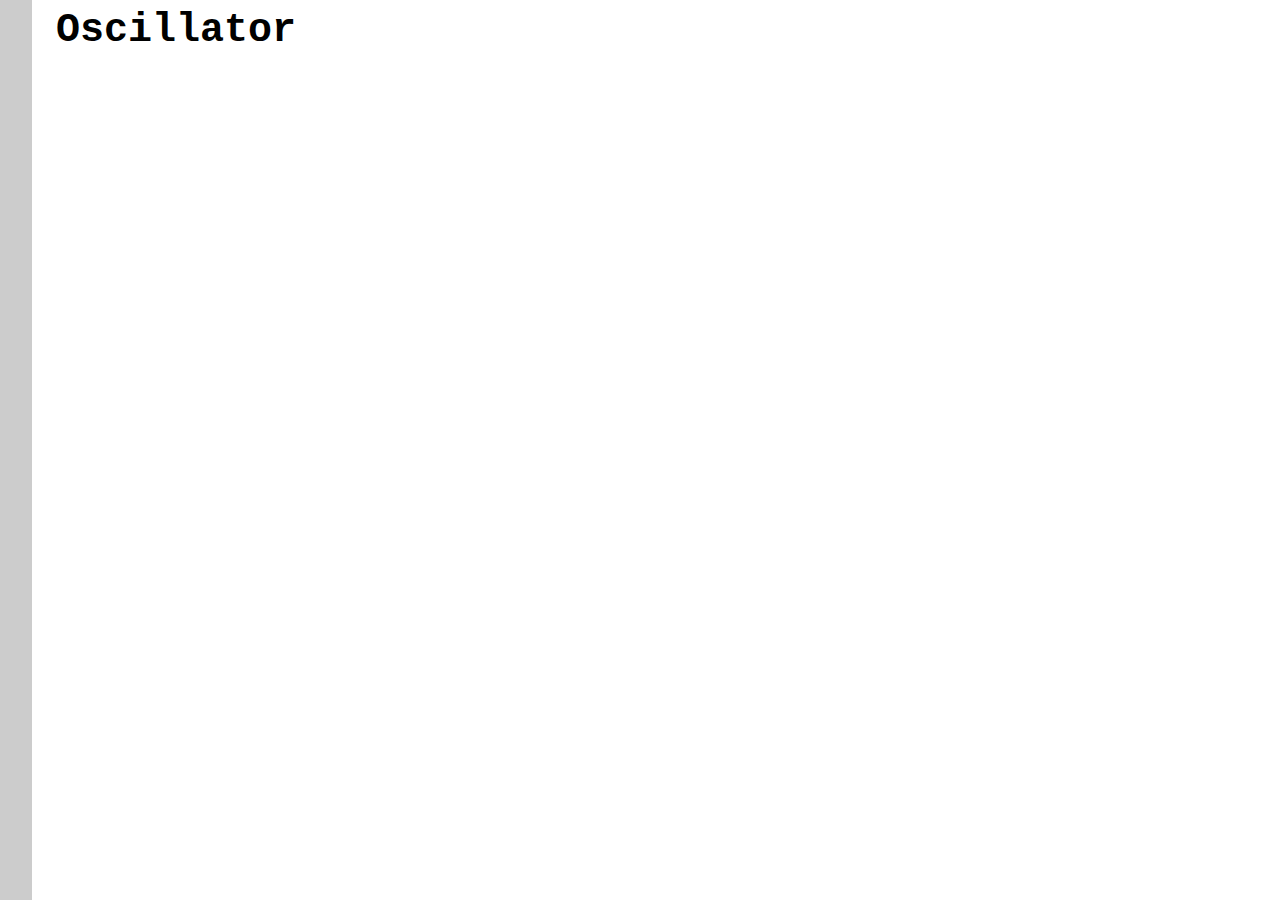
<file: src/examples/01_oscillator/index.html>
<!doctype html>
<html>
	<head>
		<meta charset="utf-8">
		<title>Oscillator example</title>
		<script src="../lib/platform/platform.js"></script>
		<link rel="import" href="../js/x-editor/element.html">
		<link rel="stylesheet" href="../css/style.css">
	</head>
	<body>
		<h1>Oscillator</h1>
		<x-editor src="main.js"></x-editor>
	</body>
</html>
</file>
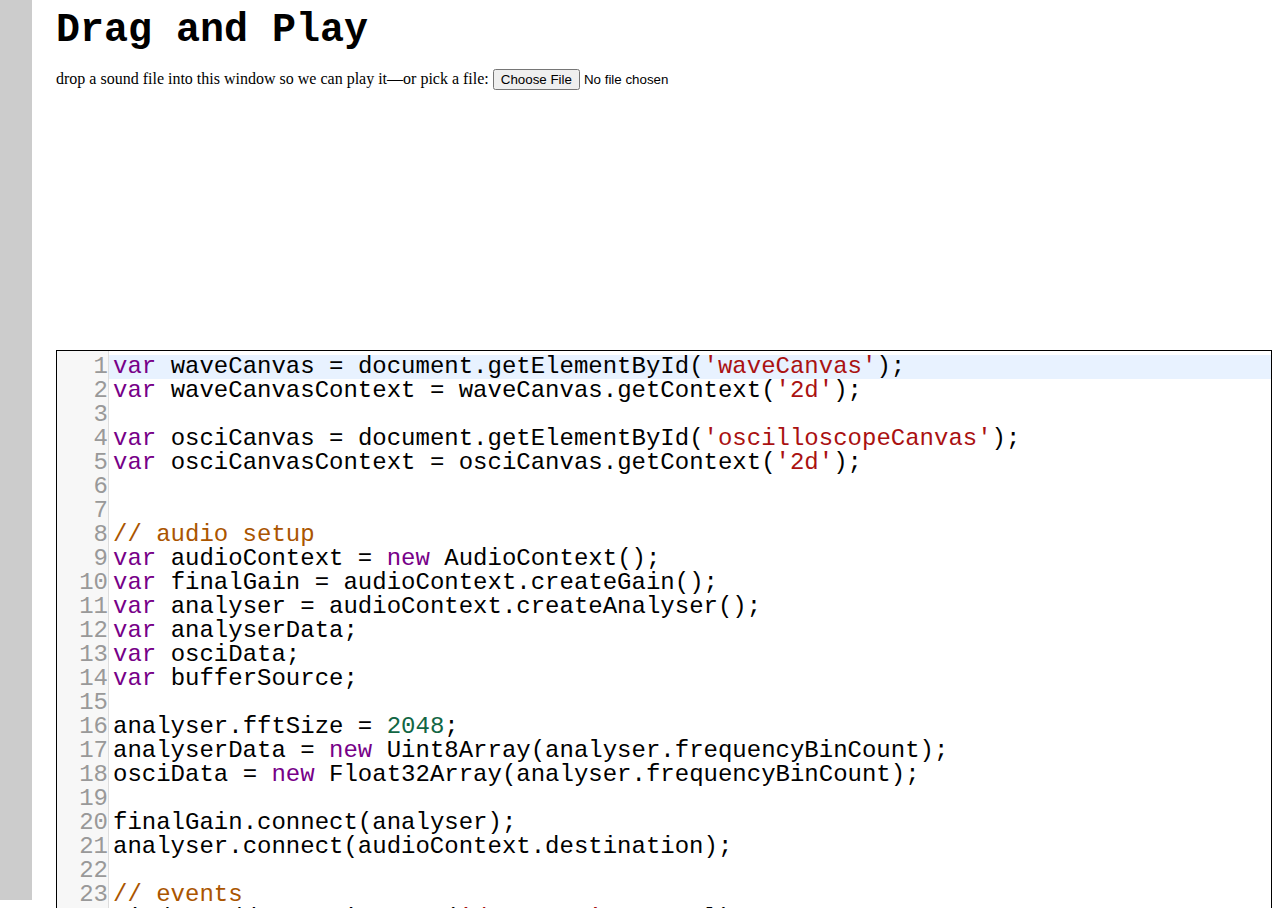
<file: src/examples/02_dragandplay/index.html>
<!doctype html>
<html>
	<head>
		<meta charset="utf-8">
		<title>Drag And Play</title>
		<script src="../lib/platform/platform.js"></script>
		<link rel="import" href="../js/x-editor/element.html">
		<link rel="stylesheet" href="../css/style.css">
	</head>
	<body>
		<h1>Drag and Play</h1>

		<p>drop a sound file into this window so we can play it&mdash;or pick a file: <input type="file" id="filePicker" /></p>
		<canvas id="waveCanvas" width="320" height="240"></canvas>
		<canvas id="oscilloscopeCanvas" width="320" height="240"></canvas>
		<x-editor src="main.js"></x-editor>
	</body>
</html>
</file>
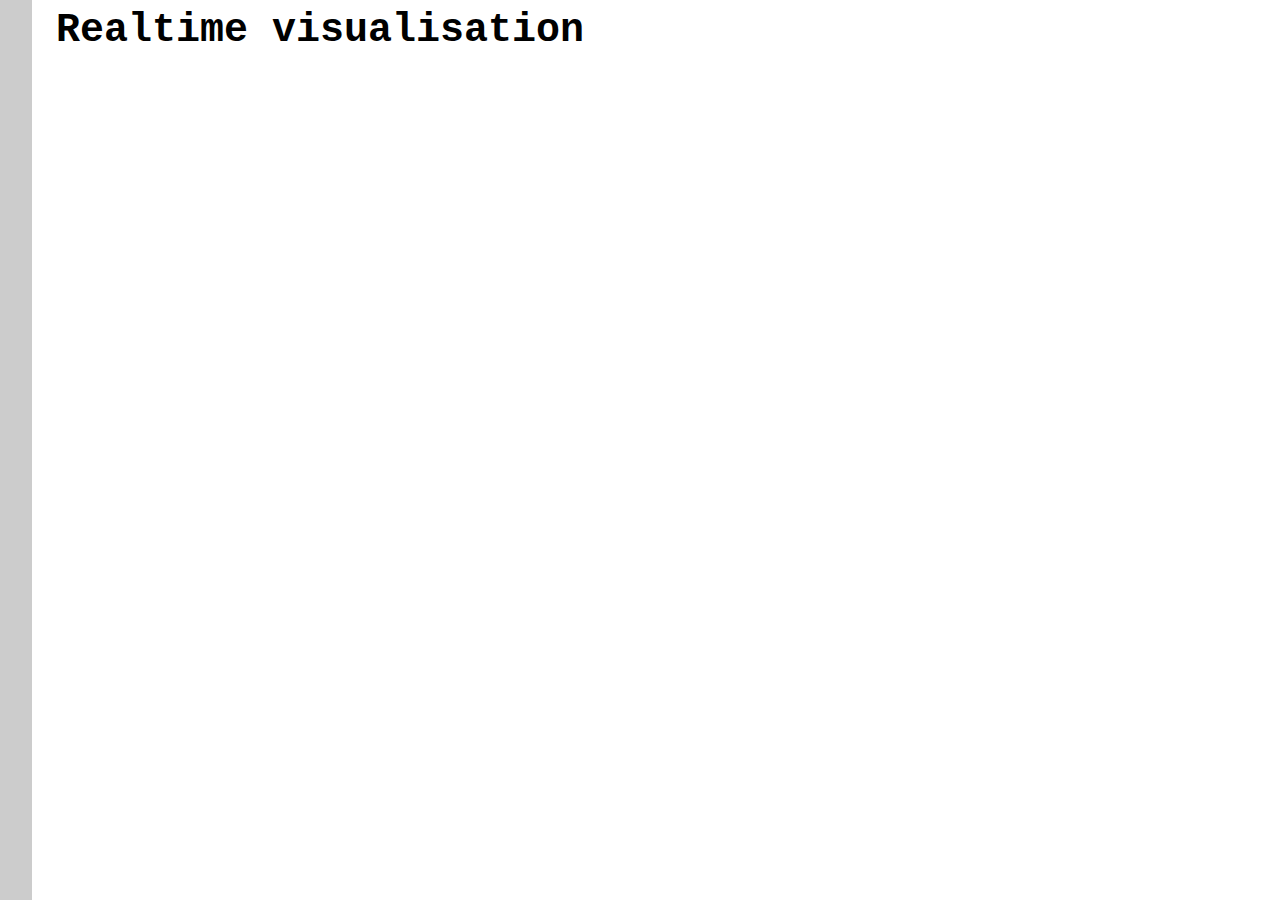
<file: src/examples/03_realtimevis/index.html>
<!doctype html>
<html>
	<head>
		<meta charset="utf-8">
		<title>Realtime visualisations</title>
		<script src="../lib/platform/platform.js"></script>
		<script src="../lib/three/three.js"></script>
		<link rel="import" href="../js/x-editor/element.html">
		<link rel="stylesheet" href="../css/style.css">
	</head>
	<body>
		<h1>Realtime visualisation</h1>
		<div id="content"></div>
		<x-editor src="main.js"></x-editor>
	</body>
</html>
</file>
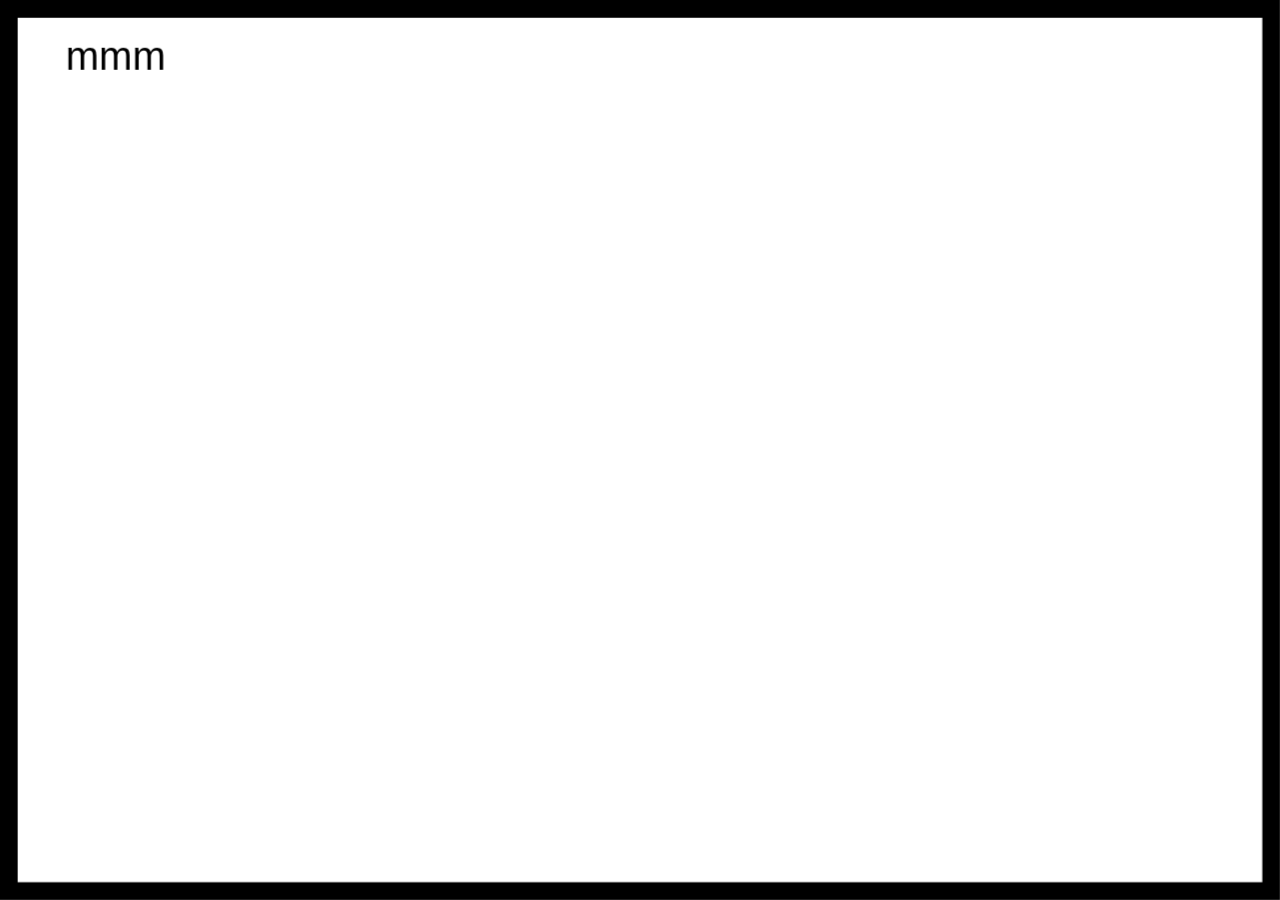
<file: base.html>
<!doctype html>
<html>
	<head>
		<meta charset="utf-8">
		
		<script src="lib/codemirror/codemirror.js" defer></script>
		<link rel="stylesheet" href="lib/codemirror/codemirror.css">
		<script src="lib/codemirror/mode/javascript/javascript.js" defer></script>
		<script src="lib/codemirror/addon/selection/active-line.js" defer></script>
		<script src="lib/codemirror/addon/edit/matchbrackets.js" defer></script>
		<script src="lib/codemirror/addon/edit/trailingspace.js" defer></script>


		<script src="lib/brickpresso/libs/x-tag/core.js" defer></script>
		<script src="lib/brickpresso/libs/x-tag/deck.js" defer></script>
		<script src="lib/brickpresso/brickpresso.js" defer></script>
		<link rel="stylesheet" href="lib/brickpresso/css/x-tag/deck.css">
		<link rel="stylesheet" href="lib/brickpresso/css/style.css">

		<script src="js/x-editor.js" defer></script>
		
		<script src="js/main.js" defer></script>
		<link rel="stylesheet" href="css/style.css">
	</head>
	<body>
		<x-deck>
			<x-card>
				mmm
			</x-card>
			<x-card>
				code
				<x-editor src="data/basic-audio.js"></x-editor>
			</x-card>
		</x-deck>
		<!--<x-editor src="data/basic-audio.js"></x-editor>-->
	</body>
</html>
</file>
<file: src/examples/css/style.css>
.CodeMirror {
	border: 1px solid black;
	font-size: 1.5rem;
	transition: box-shadow 0.3s ease-in;
}

.CodeMirror-linenumber { color: #aaa; margin-left: 3px; }
.CodeMirror-activeline-background { background: #dff; }
.CodeMirror-cursor { border-left: 4px solid #222; background: red; width: 3px; }
.CodeMirror-focused {
	box-shadow: 0px 0px 30px rgba(0, 0, 0, 0.5);
}

x-editor {
	height: 100%;
}

x-editor .CodeMirror {
	height: 100%;
}

/* woa talk about specifity */
div.CodeMirror span.CodeMirror-matchingbracket {
	color: red;
	outline: 1px solid #ccc;
	background: #eee;
}
.cm-trailingspace {
	border-bottom: 3px dotted red;
	background: #fee;
}

html, body {
  height: 100%;
}

html {
  border-left: 2rem solid #ccc;
  padding-left: 1rem;
}

h1 {
	font-family: monospace;
	font-size: 40px;
	margin: 0 0 10px 0;
}
</file>
<file: lib/codemirror/codemirror.css>
/* BASICS */

.CodeMirror {
  /* Set height, width, borders, and global font properties here */
  font-family: monospace;
  height: 300px;
}
.CodeMirror-scroll {
  /* Set scrolling behaviour here */
  overflow: auto;
}

/* PADDING */

.CodeMirror-lines {
  padding: 4px 0; /* Vertical padding around content */
}
.CodeMirror pre {
  padding: 0 4px; /* Horizontal padding of content */
}

.CodeMirror-scrollbar-filler, .CodeMirror-gutter-filler {
  background-color: white; /* The little square between H and V scrollbars */
}

/* GUTTER */

.CodeMirror-gutters {
  border-right: 1px solid #ddd;
  background-color: #f7f7f7;
  white-space: nowrap;
}
.CodeMirror-linenumbers {}
.CodeMirror-linenumber {
  padding: 0 3px 0 5px;
  min-width: 20px;
  text-align: right;
  color: #999;
  -moz-box-sizing: content-box;
  box-sizing: content-box;
}

/* CURSOR */

.CodeMirror div.CodeMirror-cursor {
  border-left: 1px solid black;
}
/* Shown when moving in bi-directional text */
.CodeMirror div.CodeMirror-secondarycursor {
  border-left: 1px solid silver;
}
.CodeMirror.cm-keymap-fat-cursor div.CodeMirror-cursor {
  width: auto;
  border: 0;
  background: #7e7;
}
/* Can style cursor different in overwrite (non-insert) mode */
div.CodeMirror-overwrite div.CodeMirror-cursor {}

.cm-tab { display: inline-block; }

.CodeMirror-ruler {
  border-left: 1px solid #ccc;
  position: absolute;
}

/* DEFAULT THEME */

.cm-s-default .cm-keyword {color: #708;}
.cm-s-default .cm-atom {color: #219;}
.cm-s-default .cm-number {color: #164;}
.cm-s-default .cm-def {color: #00f;}
.cm-s-default .cm-variable,
.cm-s-default .cm-punctuation,
.cm-s-default .cm-property,
.cm-s-default .cm-operator {}
.cm-s-default .cm-variable-2 {color: #05a;}
.cm-s-default .cm-variable-3 {color: #085;}
.cm-s-default .cm-comment {color: #a50;}
.cm-s-default .cm-string {color: #a11;}
.cm-s-default .cm-string-2 {color: #f50;}
.cm-s-default .cm-meta {color: #555;}
.cm-s-default .cm-qualifier {color: #555;}
.cm-s-default .cm-builtin {color: #30a;}
.cm-s-default .cm-bracket {color: #997;}
.cm-s-default .cm-tag {color: #170;}
.cm-s-default .cm-attribute {color: #00c;}
.cm-s-default .cm-header {color: blue;}
.cm-s-default .cm-quote {color: #090;}
.cm-s-default .cm-hr {color: #999;}
.cm-s-default .cm-link {color: #00c;}

.cm-negative {color: #d44;}
.cm-positive {color: #292;}
.cm-header, .cm-strong {font-weight: bold;}
.cm-em {font-style: italic;}
.cm-link {text-decoration: underline;}

.cm-s-default .cm-error {color: #f00;}
.cm-invalidchar {color: #f00;}

div.CodeMirror span.CodeMirror-matchingbracket {color: #0f0;}
div.CodeMirror span.CodeMirror-nonmatchingbracket {color: #f22;}
.CodeMirror-activeline-background {background: #e8f2ff;}

/* STOP */

/* The rest of this file contains styles related to the mechanics of
   the editor. You probably shouldn't touch them. */

.CodeMirror {
  line-height: 1;
  position: relative;
  overflow: hidden;
  background: white;
  color: black;
}

.CodeMirror-scroll {
  /* 30px is the magic margin used to hide the element's real scrollbars */
  /* See overflow: hidden in .CodeMirror */
  margin-bottom: -30px; margin-right: -30px;
  padding-bottom: 30px;
  height: 100%;
  outline: none; /* Prevent dragging from highlighting the element */
  position: relative;
  -moz-box-sizing: content-box;
  box-sizing: content-box;
}
.CodeMirror-sizer {
  position: relative;
  border-right: 30px solid transparent;
  -moz-box-sizing: content-box;
  box-sizing: content-box;
}

/* The fake, visible scrollbars. Used to force redraw during scrolling
   before actuall scrolling happens, thus preventing shaking and
   flickering artifacts. */
.CodeMirror-vscrollbar, .CodeMirror-hscrollbar, .CodeMirror-scrollbar-filler, .CodeMirror-gutter-filler {
  position: absolute;
  z-index: 6;
  display: none;
}
.CodeMirror-vscrollbar {
  right: 0; top: 0;
  overflow-x: hidden;
  overflow-y: scroll;
}
.CodeMirror-hscrollbar {
  bottom: 0; left: 0;
  overflow-y: hidden;
  overflow-x: scroll;
}
.CodeMirror-scrollbar-filler {
  right: 0; bottom: 0;
}
.CodeMirror-gutter-filler {
  left: 0; bottom: 0;
}

.CodeMirror-gutters {
  position: absolute; left: 0; top: 0;
  padding-bottom: 30px;
  z-index: 3;
}
.CodeMirror-gutter {
  white-space: normal;
  height: 100%;
  -moz-box-sizing: content-box;
  box-sizing: content-box;
  padding-bottom: 30px;
  margin-bottom: -32px;
  display: inline-block;
  /* Hack to make IE7 behave */
  *zoom:1;
  *display:inline;
}
.CodeMirror-gutter-elt {
  position: absolute;
  cursor: default;
  z-index: 4;
}

.CodeMirror-lines {
  cursor: text;
}
.CodeMirror pre {
  /* Reset some styles that the rest of the page might have set */
  -moz-border-radius: 0; -webkit-border-radius: 0; border-radius: 0;
  border-width: 0;
  background: transparent;
  font-family: inherit;
  font-size: inherit;
  margin: 0;
  white-space: pre;
  word-wrap: normal;
  line-height: inherit;
  color: inherit;
  z-index: 2;
  position: relative;
  overflow: visible;
}
.CodeMirror-wrap pre {
  word-wrap: break-word;
  white-space: pre-wrap;
  word-break: normal;
}

.CodeMirror-linebackground {
  position: absolute;
  left: 0; right: 0; top: 0; bottom: 0;
  z-index: 0;
}

.CodeMirror-linewidget {
  position: relative;
  z-index: 2;
  overflow: auto;
}

.CodeMirror-widget {}

.CodeMirror-wrap .CodeMirror-scroll {
  overflow-x: hidden;
}

.CodeMirror-measure {
  position: absolute;
  width: 100%;
  height: 0;
  overflow: hidden;
  visibility: hidden;
}
.CodeMirror-measure pre { position: static; }

.CodeMirror div.CodeMirror-cursor {
  position: absolute;
  border-right: none;
  width: 0;
}

div.CodeMirror-cursors {
  visibility: hidden;
  position: relative;
  z-index: 1;
}
.CodeMirror-focused div.CodeMirror-cursors {
  visibility: visible;
}

.CodeMirror-selected { background: #d9d9d9; }
.CodeMirror-focused .CodeMirror-selected { background: #d7d4f0; }
.CodeMirror-crosshair { cursor: crosshair; }

.cm-searching {
  background: #ffa;
  background: rgba(255, 255, 0, .4);
}

/* IE7 hack to prevent it from returning funny offsetTops on the spans */
.CodeMirror span { *vertical-align: text-bottom; }

/* Used to force a border model for a node */
.cm-force-border { padding-right: .1px; }

@media print {
  /* Hide the cursor when printing */
  .CodeMirror div.CodeMirror-cursors {
    visibility: hidden;
  }
}
</file>
<file: lib/brickpresso/css/x-tag/deck.css>
x-deck > x-card[selected][before-animation][card-anim-type=scrollLeft]:not([reverse]), x-deck > x-card[selected][before-animation][card-anim-type=scrollRight][reverse], x-deck > x-card[leaving][card-anim-type=scrollLeft][reverse]:not([before-animation]), x-deck > x-card[leaving][card-anim-type=scrollRight]:not([before-animation]):not([reverse]), x-deck > x-card[selected][before-animation][card-anim-type=coverLeft]:not([reverse]), x-deck > x-card[selected][before-animation][card-anim-type=uncoverRight][reverse], x-deck > x-card[leaving][card-anim-type=coverLeft][reverse]:not([before-animation]), x-deck > x-card[leaving][card-anim-type=uncoverRight]:not([before-animation]):not([reverse]) {
  transform: translateX(100%);
  -ms-transform: translateX(100%);
  -moz-transform: translateX(100%);
  -webkit-transform: translateX(100%);
  -o-transform: translateX(100%); }

x-deck > x-card[leaving][card-anim-type=scrollLeft]:not([before-animation]):not([reverse]), x-deck > x-card[leaving][card-anim-type=scrollRight][reverse]:not([before-animation]), x-deck > x-card[selected][before-animation][card-anim-type=scrollLeft][reverse], x-deck > x-card[selected][before-animation][card-anim-type=scrollRight]:not([reverse]), x-deck > x-card[selected][before-animation][card-anim-type=coverRight]:not([reverse]), x-deck > x-card[selected][before-animation][card-anim-type=uncoverLeft][reverse], x-deck > x-card[leaving][card-anim-type=coverRight][reverse]:not([before-animation]), x-deck > x-card[leaving][card-anim-type=uncoverLeft]:not([before-animation]):not([reverse]) {
  transform: translateX(-100%);
  -ms-transform: translateX(-100%);
  -moz-transform: translateX(-100%);
  -webkit-transform: translateX(-100%);
  -o-transform: translateX(-100%); }

x-deck > x-card[leaving][card-anim-type=scrollUp]:not([before-animation]):not([reverse]), x-deck > x-card[leaving][card-anim-type=scrollDown][reverse]:not([before-animation]), x-deck > x-card[selected][before-animation][card-anim-type=scrollUp][reverse], x-deck > x-card[selected][before-animation][card-anim-type=scrollDown]:not([reverse]), x-deck > x-card[selected][before-animation][card-anim-type=coverDown]:not([reverse]), x-deck > x-card[selected][before-animation][card-anim-type=uncoverUp][reverse], x-deck > x-card[leaving][card-anim-type=coverDown][reverse]:not([before-animation]), x-deck > x-card[leaving][card-anim-type=uncoverUp]:not([before-animation]):not([reverse]) {
  transform: translateY(-100%);
  -ms-transform: translateY(-100%);
  -moz-transform: translateY(-100%);
  -webkit-transform: translateY(-100%);
  -o-transform: translateY(-100%); }

x-deck > x-card[selected][before-animation][card-anim-type=scrollUp]:not([reverse]), x-deck > x-card[selected][before-animation][card-anim-type=scrollDown][reverse], x-deck > x-card[leaving][card-anim-type=scrollUp][reverse]:not([before-animation]), x-deck > x-card[leaving][card-anim-type=scrollDown]:not([before-animation]):not([reverse]), x-deck > x-card[selected][before-animation][card-anim-type=coverUp]:not([reverse]), x-deck > x-card[selected][before-animation][card-anim-type=uncoverDown][reverse], x-deck > x-card[leaving][card-anim-type=coverUp][reverse]:not([before-animation]), x-deck > x-card[leaving][card-anim-type=uncoverDown]:not([before-animation]):not([reverse]) {
  transform: translateY(100%);
  -ms-transform: translateY(100%);
  -moz-transform: translateY(100%);
  -webkit-transform: translateY(100%);
  -o-transform: translateY(100%); }

x-deck > x-card[card-anim-type=flipX][selected][before-animation]:not([reverse]), x-deck > x-card[card-anim-type=flipX][reverse][leaving]:not([before-animation]) {
  transform: rotateX(180deg);
  -ms-transform: rotateX(180deg);
  -moz-transform: rotateX(180deg);
  -webkit-transform: rotateX(180deg);
  -o-transform: rotateX(180deg); }

x-deck > x-card[card-anim-type=flipX][leaving]:not([reverse]):not([before-animation]), x-deck > x-card[card-anim-type=flipX][reverse][selected][before-animation] {
  transform: rotateX(-180deg);
  -ms-transform: rotateX(-180deg);
  -moz-transform: rotateX(-180deg);
  -webkit-transform: rotateX(-180deg);
  -o-transform: rotateX(-180deg); }

x-deck > x-card[card-anim-type=flipY][selected][before-animation]:not([reverse]), x-deck > x-card[card-anim-type=flipY][reverse][leaving]:not([before-animation]) {
  transform: rotateY(180deg);
  -ms-transform: rotateY(180deg);
  -moz-transform: rotateY(180deg);
  -webkit-transform: rotateY(180deg);
  -o-transform: rotateY(180deg); }

x-deck > x-card[card-anim-type=flipY][leaving]:not([reverse]):not([before-animation]), x-deck > x-card[card-anim-type=flipY][reverse][selected][before-animation] {
  transform: rotateY(-180deg);
  -ms-transform: rotateY(-180deg);
  -moz-transform: rotateY(-180deg);
  -webkit-transform: rotateY(-180deg);
  -o-transform: rotateY(-180deg); }

x-deck > x-card[selected] {
  z-index: 2; }
x-deck > x-card[leaving] {
  z-index: 1; }

x-deck > x-card[selected][card-anim-type=coverRight][reverse], x-deck > x-card[selected][card-anim-type=uncoverLeft]:not([reverse]), x-deck > x-card[selected][card-anim-type=coverLeft][reverse], x-deck > x-card[selected][card-anim-type=uncoverRight]:not([reverse]), x-deck > x-card[selected][card-anim-type=coverDown][reverse], x-deck > x-card[selected][card-anim-type=uncoverUp]:not([reverse]), x-deck > x-card[selected][card-anim-type=coverUp][reverse], x-deck > x-card[selected][card-anim-type=uncoverDown]:not([reverse]) {
  z-index: 1; }
x-deck > x-card[leaving][card-anim-type=coverRight][reverse], x-deck > x-card[leaving][card-anim-type=uncoverLeft]:not([reverse]), x-deck > x-card[leaving][card-anim-type=coverLeft][reverse], x-deck > x-card[leaving][card-anim-type=uncoverRight]:not([reverse]), x-deck > x-card[leaving][card-anim-type=coverDown][reverse], x-deck > x-card[leaving][card-anim-type=uncoverUp]:not([reverse]), x-deck > x-card[leaving][card-anim-type=coverUp][reverse], x-deck > x-card[leaving][card-anim-type=uncoverDown]:not([reverse]) {
  z-index: 2; }

x-deck {
  display: block;
  position: relative;
  overflow: hidden;
  width: 100%;
  height: 100%;
  -webkit-perspective: 2000px;
  -moz-perspective: 2000px;
  -o-perspective: 2000px;
  -ms-perspective: 2000px;
  perspective: 2000px; }
  x-deck > x-card {
    -webkit-box-sizing: border-box;
    -moz-box-sizing: border-box;
    -ms-box-sizing: border-box;
    -o-box-sizing: border-box;
    box-sizing: border-box;
    -webkit-transform-style: preserve-3d;
    transform-style: preserve-3d;
    display: block;
    overflow: hidden;
    position: absolute !important;
    transition-property: transform;
    -webkit-transition-property: -webkit-transform;
    -moz-transition-property: -moz-transform;
    -ms-transition-property: -o-transform;
    -o-transition-property: -o-transform;
    transition-duration: 0.5s;
    -webkit-transition-duration: 0.5s;
    -moz-transition-duration: 0.5s;
    -ms-transition-duration: 0.5s;
    -o-transition-duration: 0.5s;
    -webkit-transition-timing-function: ease;
    -moz-transition-timing-function: ease;
    -ms-transition-timing-function: ease;
    -o-transition-timing-function: ease;
    transition-timing-function: ease;
    -webkit-transition-delay: 0s;
    -moz-transition-delay: 0s;
    -ms-transition-delay: 0s;
    -o-transition-delay: 0s;
    transition-delay: 0s;
    -webkit-backface-visibility: hidden;
    -moz-backface-visibility: hidden;
    -ms-backface-visibility: hidden;
    -o-backface-visibility: hidden;
    backface-visibility: hidden;
    transform: translate3d(0%, 0%, 1px);
    -ms-transform: translate3d(0%, 0%, 1px);
    -moz-transform: translate3d(0%, 0%, 1px);
    -webkit-transform: translate3d(0%, 0%, 1px);
    -o-transform: translate3d(0%, 0%, 1px);
    height: 100%;
    width: 100%;
    left: 0px;
    right: 0px;
    z-index: 0;
    /** card animation types go here **/ }
    x-deck > x-card:not([selected]):not([leaving]) {
      visibility: hidden;
      opacity: 0; }
    x-deck > x-card[card-anim-type][leaving][before-animation], x-deck > x-card[card-anim-type][selected][before-animation], x-deck > x-card[card-anim-type][leaving]:not([before-animation]), x-deck > x-card[card-anim-type][selected]:not([before-animation]) {
      transform: translate3d(0%, 0%, 1px);
      -ms-transform: translate3d(0%, 0%, 1px);
      -moz-transform: translate3d(0%, 0%, 1px);
      -webkit-transform: translate3d(0%, 0%, 1px);
      -o-transform: translate3d(0%, 0%, 1px); }
    x-deck > x-card[card-anim-type=flipY]:not([reverse]) {
      /* initial positions for animation */ }
</file>
<file: lib/brickpresso/css/style.css>
* {
    margin: 0;
    padding: 0;
    box-sizing: border-box;
}

html, body {
    width: 100%;
    height: 100%;
    position: relative;
}

body {
    font-family: Helvetica, Arial, sans-serif;
    font-size: 2.5rem;
}

a, a:visited {
    color: #00f;
    text-decoration: none;
}

h1, h2, h3 {
    font-weight: normal;
}

h1 {
    font-size: 250%;
    margin: 2rem 0;
}

h2 {
    font-size: 125%;
    margin: 1rem 0;
}

header {
    margin-bottom: 1rem;
}

p, ul {
    margin: 1rem 0;
    line-height: 1.3;
}

x-card {
    border: 18px solid black;
    background: #fff;
    padding: 1rem 3rem;
}


ul {
    list-style-position: inside;
}

img {
    position: absolute;
    bottom: 1rem;
    right: 1rem;
    height: auto;
    width: 20rem;
}
</file>
<file: css/style.css>
.CodeMirror {
	border: 1px solid black;
	font-size: 2rem;
	transition: box-shadow 0.3s ease-in;
}

.CodeMirror-linenumber { color: #aaa; margin-left: 3px; }
.CodeMirror-activeline-background { background: #dff; }
.CodeMirror-cursor { border-left: 4px solid #222; background: red; width: 3px; }
.CodeMirror-focused {
	box-shadow: 0px 0px 30px rgba(0, 0, 0, 0.5);
}

x-editor {
	height: 100%;
}

x-editor .CodeMirror {
	height: 100%;
}

/* woa talk about specifity */
div.CodeMirror span.CodeMirror-matchingbracket {
	color: red;
	outline: 1px solid #ccc;
	background: #eee;
}
.cm-trailingspace {
	border-bottom: 3px dotted red;
	background: #fee;
}
</file>
